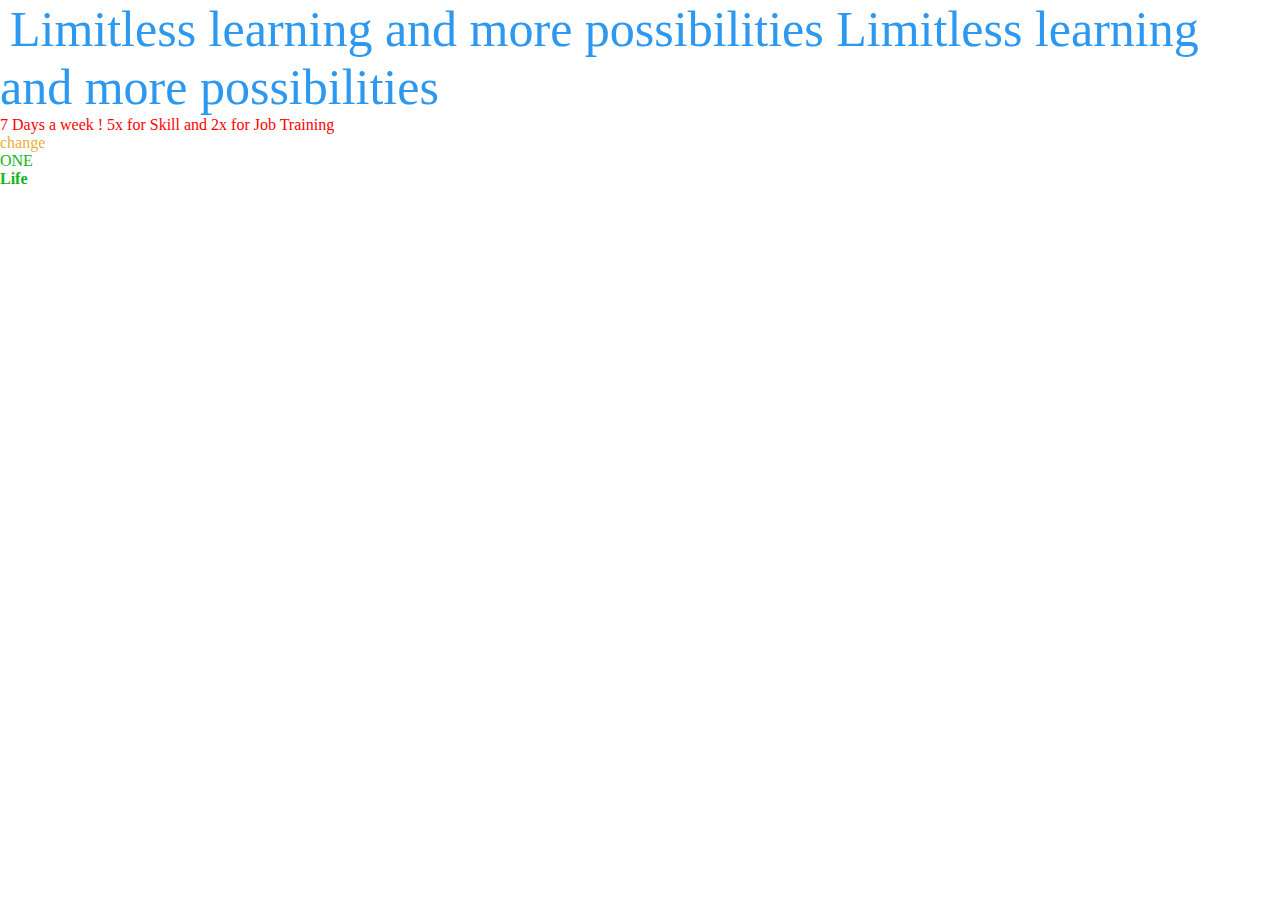
<file: index.html>
<html>
  <head>
    <title>ONE</title>
  </head>
  <body style="margin: 0;padding: 0; color: rgb(15, 180, 28);">
    <div>
      <span 
      style="color: rgb(44, 152, 240);font-size: 50px; font-weight: 70; padding: 10;"
      >
        Limitless learning and more possibilities Limitless learning and more
        possibilities
      </span>
      <br />
      <!-- i was learning html -->
      <span style="color: red" 
      >7 Days a week ! 5x for Skill and 2x for Job Training</span
      >
      <br   />
      <span style="color: rgba(233, 155, 11, 0.842)" > change </span>
    </div>
    <div>ONE</div>
    <!-- Header -->

    <strong>Life </strong>
  </body>
</html>
</file>
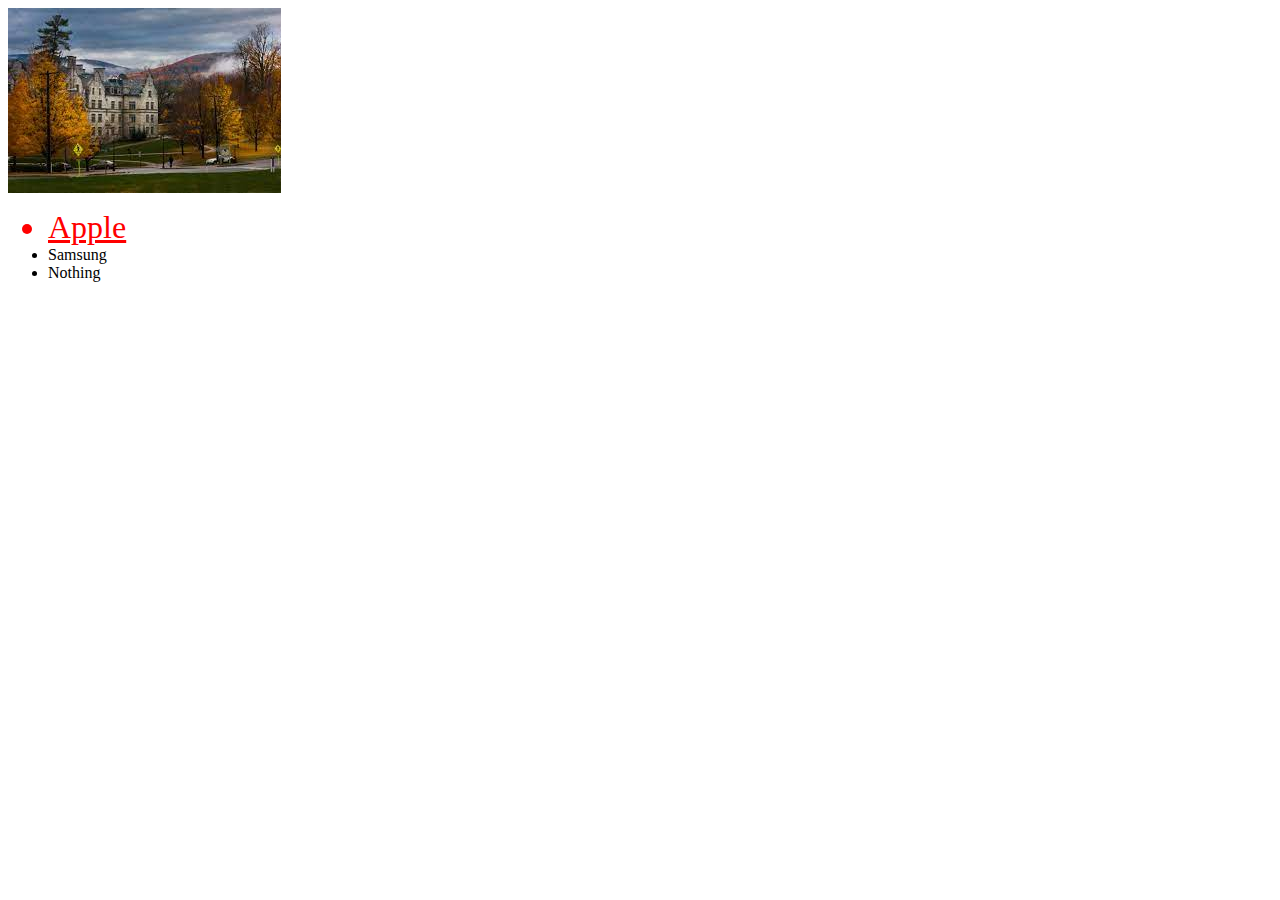
<file: 31_july_23/31july.html>
<html>
  <head>
    <title>31 July</title>
  <link rel="stylesheet" href="./31july.css">
  </head>
  <body>
    <!-- to inset an image -->

    <img
      alt="watch"
      src=[data-uri] "
 />

    <!-- unordered list -->
    <ul>
      <li class="trial">Apple </li>
      <li>Samsung</li>
      <li>Nothing</li>
    </ul>
  </bod
</file>
<file: 31_july_23/31july.css>
.trial {
    color: red;
    font-size: 32px;
    font-weight: 500;
    text-decoration: underline;
  }
 
  .trial2 {
    color: green;
    font-size: 84px;
  }
</file>
